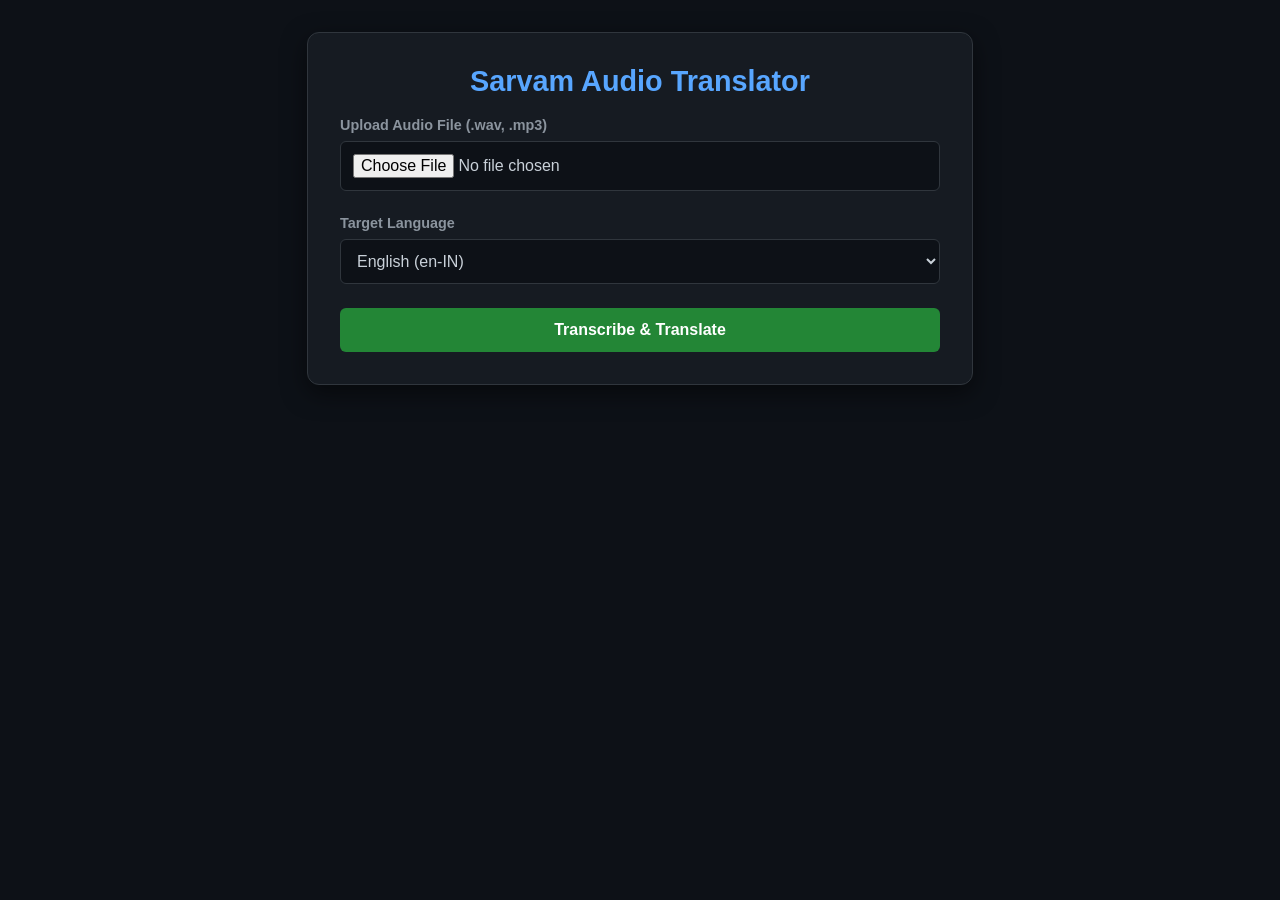
<file: web/templates/sarvam.html>
<!DOCTYPE html>
<html lang="en">
<head>
    <meta charset="UTF-8">
    <meta name="viewport" content="width=device-width, initial-scale=1.0">
    <title>Sarvam API STT & Translation (PolyVerba)</title>
    <style>
        body { font-family: 'Inter', sans-serif; background-color: #0d1117; color: #c9d1d9; margin: 0; padding: 2rem; display: flex; flex-direction: column; align-items: center; }
        .container { background: #161b22; padding: 2rem; border-radius: 12px; border: 1px solid #30363d; max-width: 600px; width: 100%; box-shadow: 0 8px 24px rgba(0,0,0,0.5); }
        h1 { color: #58a6ff; font-size: 1.8rem; margin-top: 0; text-align: center; }
        .form-group { margin-bottom: 1.5rem; }
        label { display: block; font-size: 0.9rem; font-weight: 600; margin-bottom: 0.5rem; color: #8b949e; }
        input[type="file"], select { width: 100%; padding: 0.75rem; background: #0d1117; border: 1px solid #30363d; border-radius: 6px; color: #c9d1d9; font-size: 1rem; box-sizing: border-box; }
        button { width: 100%; padding: 0.8rem; background: #238636; color: #ffffff; border: none; border-radius: 6px; font-size: 1rem; font-weight: bold; cursor: pointer; transition: background 0.2s; }
        button:hover { background: #2ea043; }
        button:disabled { background: #21262d; color: #8b949e; cursor: not-allowed; }
        .result-box { margin-top: 2rem; background: #0d1117; border: 1px solid #30363d; border-radius: 8px; padding: 1.5rem; }
        .result-label { font-size: 0.75rem; text-transform: uppercase; color: #8b949e; font-weight: bold; margin-bottom: 0.25rem; }
        .result-text { font-size: 1.1rem; margin-bottom: 1rem; }
        .result-translated { color: #3fb950; font-weight: 500; }
        .badges { display: flex; justify-content: space-between; margin-top: 1rem; font-size: 0.8rem; }
        .badge { background: #1f6feb; color: #c9d1d9; padding: 0.2rem 0.6rem; border-radius: 12px; }
        .badge.fallback { background: #d29922; color: #0d1117; }
    </style>
</head>
<body>

<div class="container">
    <h1>Sarvam Audio Translator</h1>
    
    <div class="form-group">
        <label for="audioFile">Upload Audio File (.wav, .mp3)</label>
        <input type="file" id="audioFile" accept="audio/*">
    </div>

    <div class="form-group">
        <label for="targetLang">Target Language</label>
        <select id="targetLang">
            <option value="en-IN">English (en-IN)</option>
            <option value="hi-IN">Hindi (hi-IN)</option>
            <option value="ta-IN">Tamil (ta-IN)</option>
            <option value="te-IN">Telugu (te-IN)</option>
        </select>
    </div>

    <button id="submitBtn" onclick="processAudioWithFallback()">Transcribe & Translate</button>

    <div id="resultContainer" class="result-box" style="display: none;">
        <div class="result-label">Original Text</div>
        <div id="originalText" class="result-text">...</div>
        
        <div class="result-label">Translated Text</div>
        <div id="translatedText" class="result-text result-translated">...</div>

        <div class="badges">
            <span class="badge" id="langBadge">Lang: hi-IN</span>
            <span class="badge" id="envBadge">Edge Execution</span>
        </div>
    </div>
</div>

<script>
    async function processAudioWithFallback() {
        const fileInput = document.getElementById('audioFile');
        const targetLang = document.getElementById('targetLang').value;
        const btn = document.getElementById('submitBtn');
        const resultContainer = document.getElementById('resultContainer');
        
        if (!fileInput.files.length) {
            alert("Please select an audio file.");
            return;
        }

        btn.disabled = true;
        btn.innerText = "Processing via Sarvam AI...";
        resultContainer.style.display = "none";

        const formData = new FormData();
        formData.append("audio", fileInput.files[0]);
        formData.append("targetLanguage", targetLang);

        let attempt = 0;
        const maxRetries = 2;
        let delay = 1000;
        let finalResult = null;

        // 1. Try "Edge" Runtime First
        while (attempt < maxRetries && !finalResult) {
            try {
                console.log(`[Edge] Attempt ${attempt + 1}...`);
                const edgeRes = await fetch("/api/sarvam/edge", { method: "POST", body: formData });
                if (edgeRes.ok) {
                    finalResult = await edgeRes.json();
                } else {
                    console.warn(`[Edge] Error: ${edgeRes.status}`);
                }
            } catch (e) {
                console.warn(`[Edge] Network error on attempt ${attempt + 1}`);
            }
            if (!finalResult) {
                await new Promise(r => setTimeout(r, delay));
                delay *= 2;
                attempt++;
            }
        }

        // 2. Fallback to "Cloud" Runtime
        if (!finalResult) {
            console.warn("⚠️ Edge execution failed. Falling back to Cloud Backend.");
            attempt = 0;
            delay = 1000;
            while (attempt < maxRetries && !finalResult) {
                try {
                    console.log(`[Cloud] Attempt ${attempt + 1}...`);
                    const cloudRes = await fetch("/api/sarvam/cloud", { method: "POST", body: formData });
                    if (cloudRes.ok) {
                        finalResult = await cloudRes.json();
                    } else {
                        console.warn(`[Cloud] Error: ${cloudRes.status}`);
                    }
                } catch (e) {
                    console.warn(`[Cloud] Network error on attempt ${attempt + 1}`);
                }
                if (!finalResult) {
                    await new Promise(r => setTimeout(r, delay));
                    delay *= 2;
                    attempt++;
                }
            }
        }

        btn.disabled = false;
        btn.innerText = "Transcribe & Translate";

        if (!finalResult) {
            alert("Critical Failure: Both Edge and Cloud endpoints failed after retries.");
            return;
        }

        document.getElementById('originalText').innerText = finalResult.original_text;
        document.getElementById('translatedText').innerText = finalResult.translated_text;
        document.getElementById('langBadge').innerText = `Lang: ${finalResult.language_detected}`;
        
        const envBadge = document.getElementById('envBadge');
        if (finalResult.fallback_used) {
            envBadge.innerText = 'Node.js Cloud Fallback';
            envBadge.className = 'badge fallback';
        } else {
            envBadge.innerText = 'Edge Execution';
            envBadge.className = 'badge';
        }
        
        resultContainer.style.display = "block";
    }
</script>

</body>
</html>
</file>
